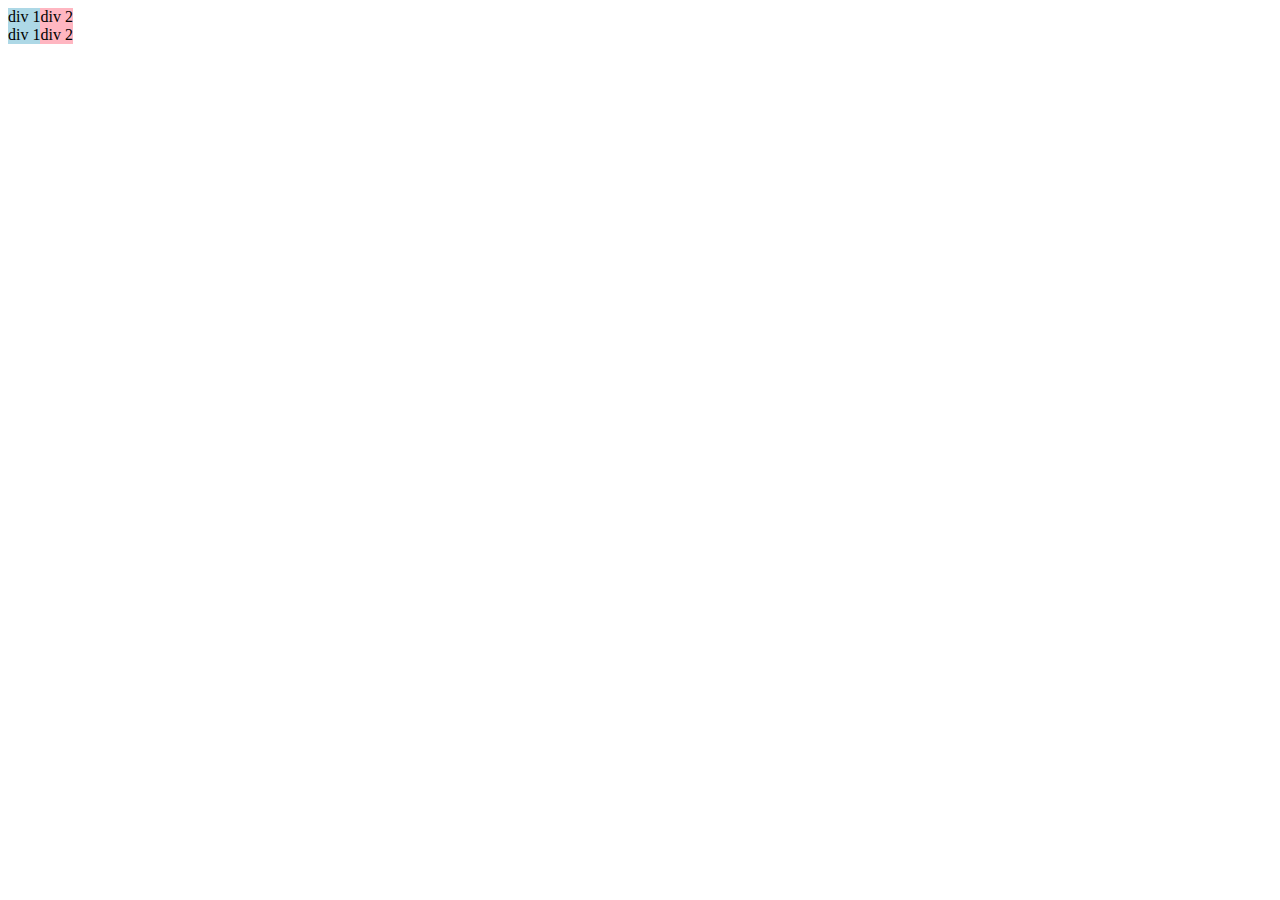
<file: flexbox.html>
<!DOCTYPE html>
<html>
<head> 
    <title>flexbox sample</title>
</head>
<body>
    <div style="display: flex;
    flex-direction: row;">
    <div style="background-color: lightblue;"> div 1</div>
    <div style="background-color: lightpink;">div 2</div>
    </div>

    <div style="display: flex;
    flex-direction: row;">
    <div style="background-color: lightblue;"> div 1</div>
    <div style="background-color: lightpink;">div 2</div>
    </div>
</body>
</html>
</file>
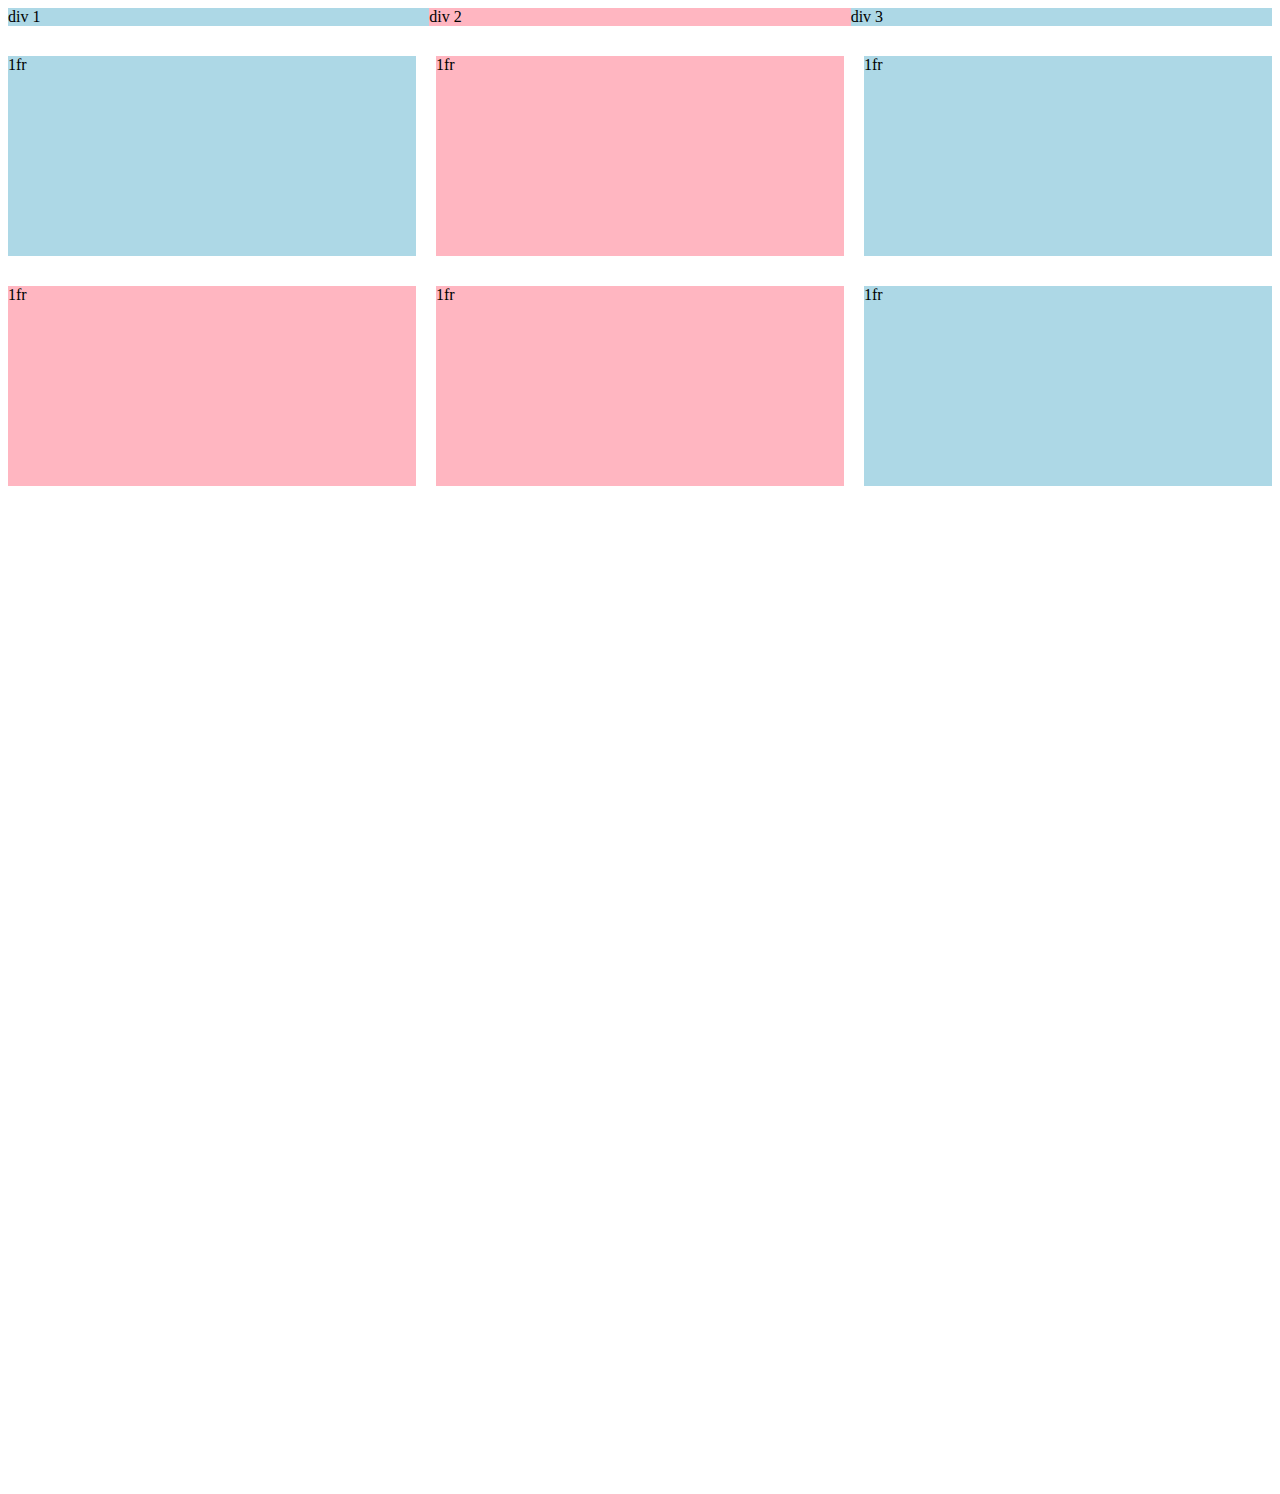
<file: Grid.html>
<!DOCTYPE html>
<html>
<head>
    <title>Grid</title>
</head>
<body style="padding-bottom: 1000px;">
    <div style="display: grid;
    grid-template-columns: 1fr 1fr 1fr;
    ">
        <div style="background-color: lightblue;">div 1</div>
        <div style="background-color: lightpink;">div 2 </div>
        <div style="background-color: lightblue;">div 3</div>

    </div>

    <div style="
    margin-top: 30px;
    display: grid;
    grid-template-columns: 1fr 1fr 1fr;
    column-gap: 20px;
    row-gap: 30px;
    ">
        <div style="background-color: lightblue; height: 200px;">1fr</div>
        <div style="background-color: lightpink; height: 200px;">1fr </div>
        <div style="background-color: lightblue; height: 200px;">1fr</div>
        <div style="background-color: lightpink; height: 200px;">1fr </div>
        <div style="background-color: lightpink; height: 200px;">1fr </div>
        <div style="background-color: lightblue; height: 200px;">1fr</div>

    </div>
</body>
</html>
</file>
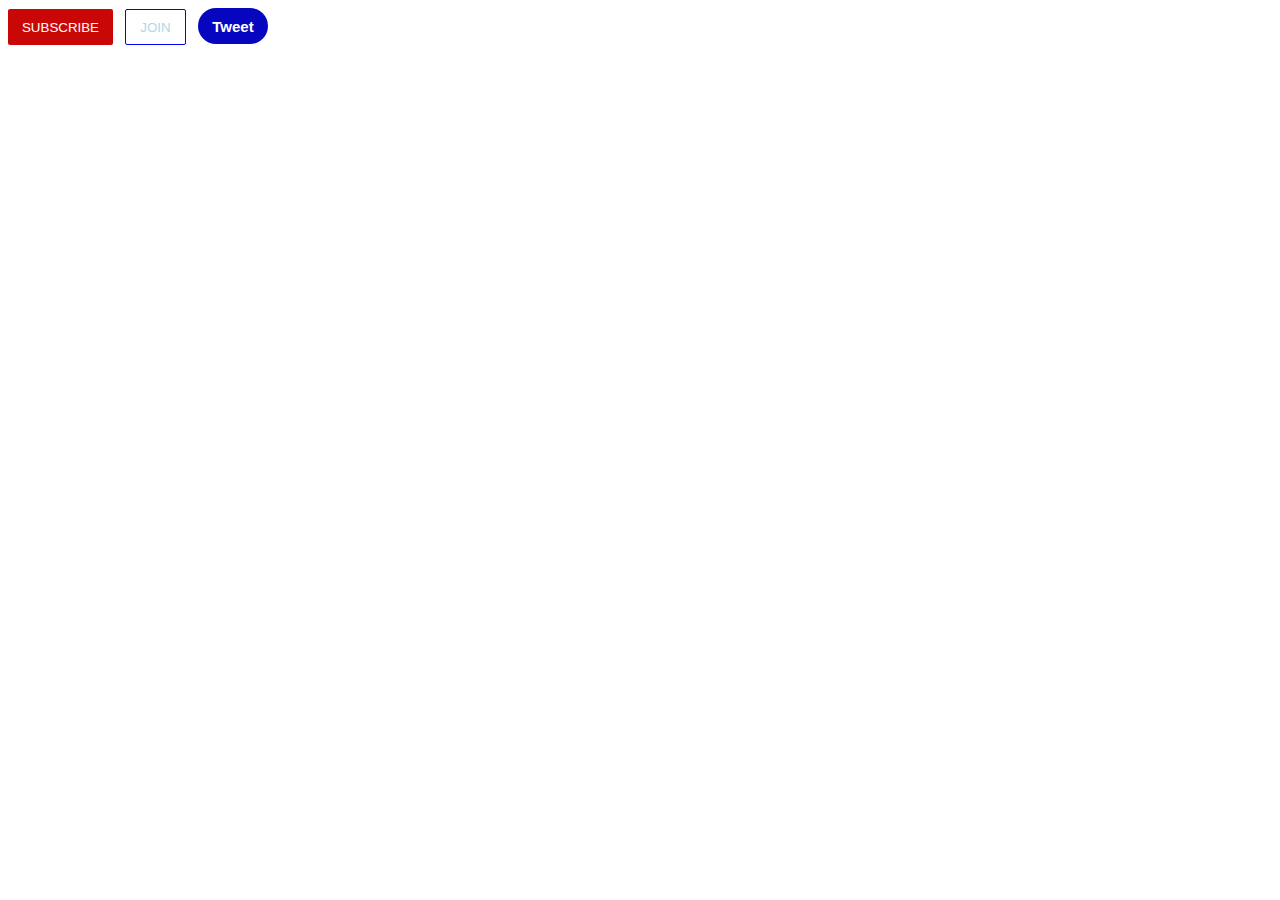
<file: youtube sample.html/buttons.html>
<!DOCTYPE html>
<html>
    <head>
    <link rel="stylesheet" href="buttons.css">
        
    </head>
    <body>
        <button class="subscribe-button">SUBSCRIBE</button>
        <button class="join-button">JOIN</button>
        <button class="tweet-button">Tweet</button>
    </body>
</html>
</file>
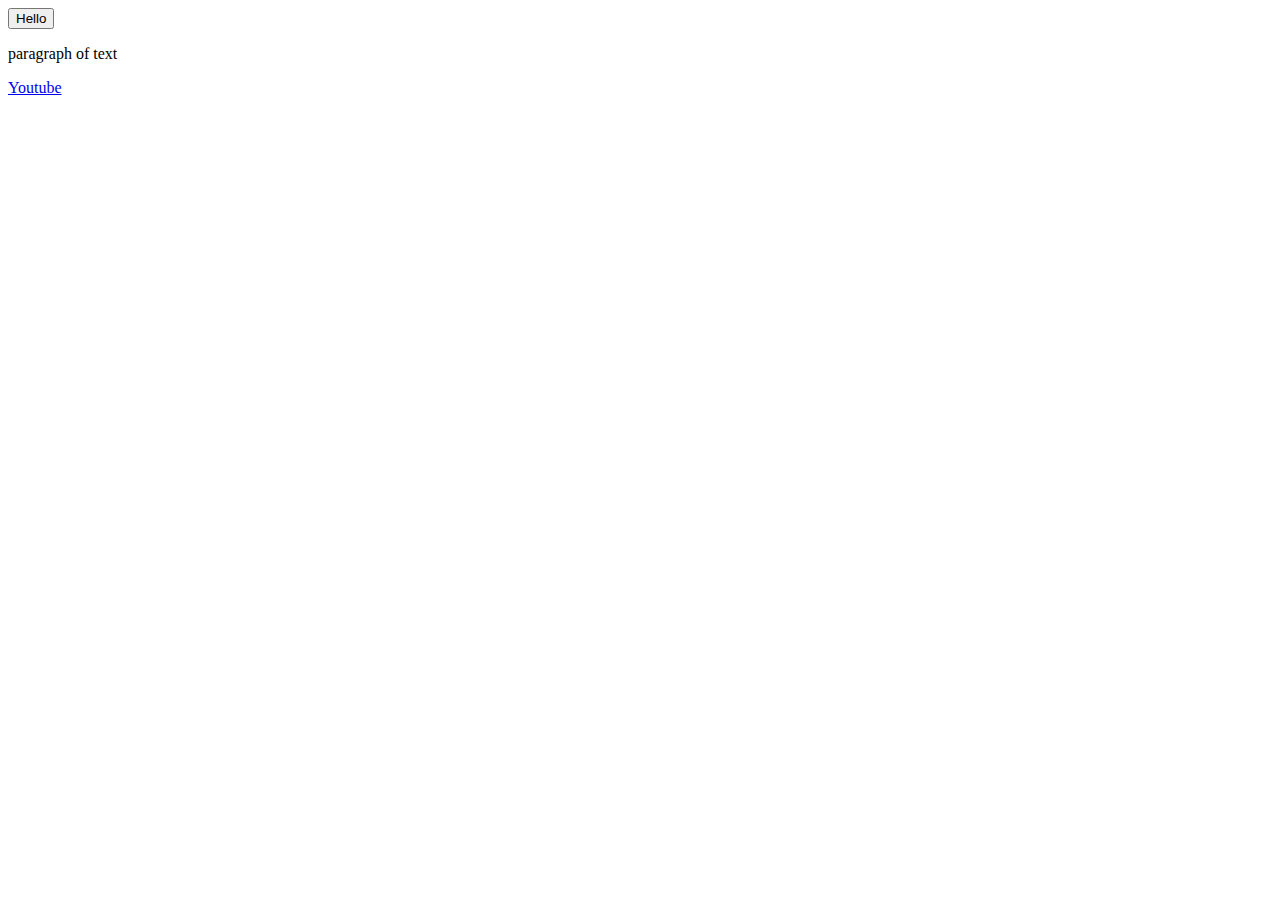
<file: youtube sample.html/website.html>
<!DOCTYPE html>
<html>
<head> <title>first website</title> </head>
<body>
    <button>Hello</button>
<p>paragraph of text </p>
<a href="https://www.youtube.com/" target="_blank">Youtube</a>
</body>
</html>
</file>
<file: youtube sample.html/buttons.css>
.subscribe-button {
    background-color: rgba(200, 4, 4, 0.989);
    color: white;
    border: none;
    height: 36px;
    width: 105px;
    border-radius: 2px;
    cursor: pointer;
    margin-right: 8px;
    
}
.subscribe-button:hover {
    background-color: blueviolet;
}
.join-button:hover {
    background-color: blue;
}
.join-button {
    background-color: white;
    border-color: blue;
    border-style: solid;
    border-width: 1px;
    color: lightblue;
    height: 36px;
    width: 61px;
    border-radius: 2px;
    cursor: pointer;
}
.tweet-button {
    background-color: rgb(6, 6, 192);
    color: white;
    border: none;
    height: 36px;
    border-radius: 18px;
    width: 70px;
    font-weight: bold;
    font-size: 15px;
    cursor: pointer;
    margin-left: 8px;

}
</file>
